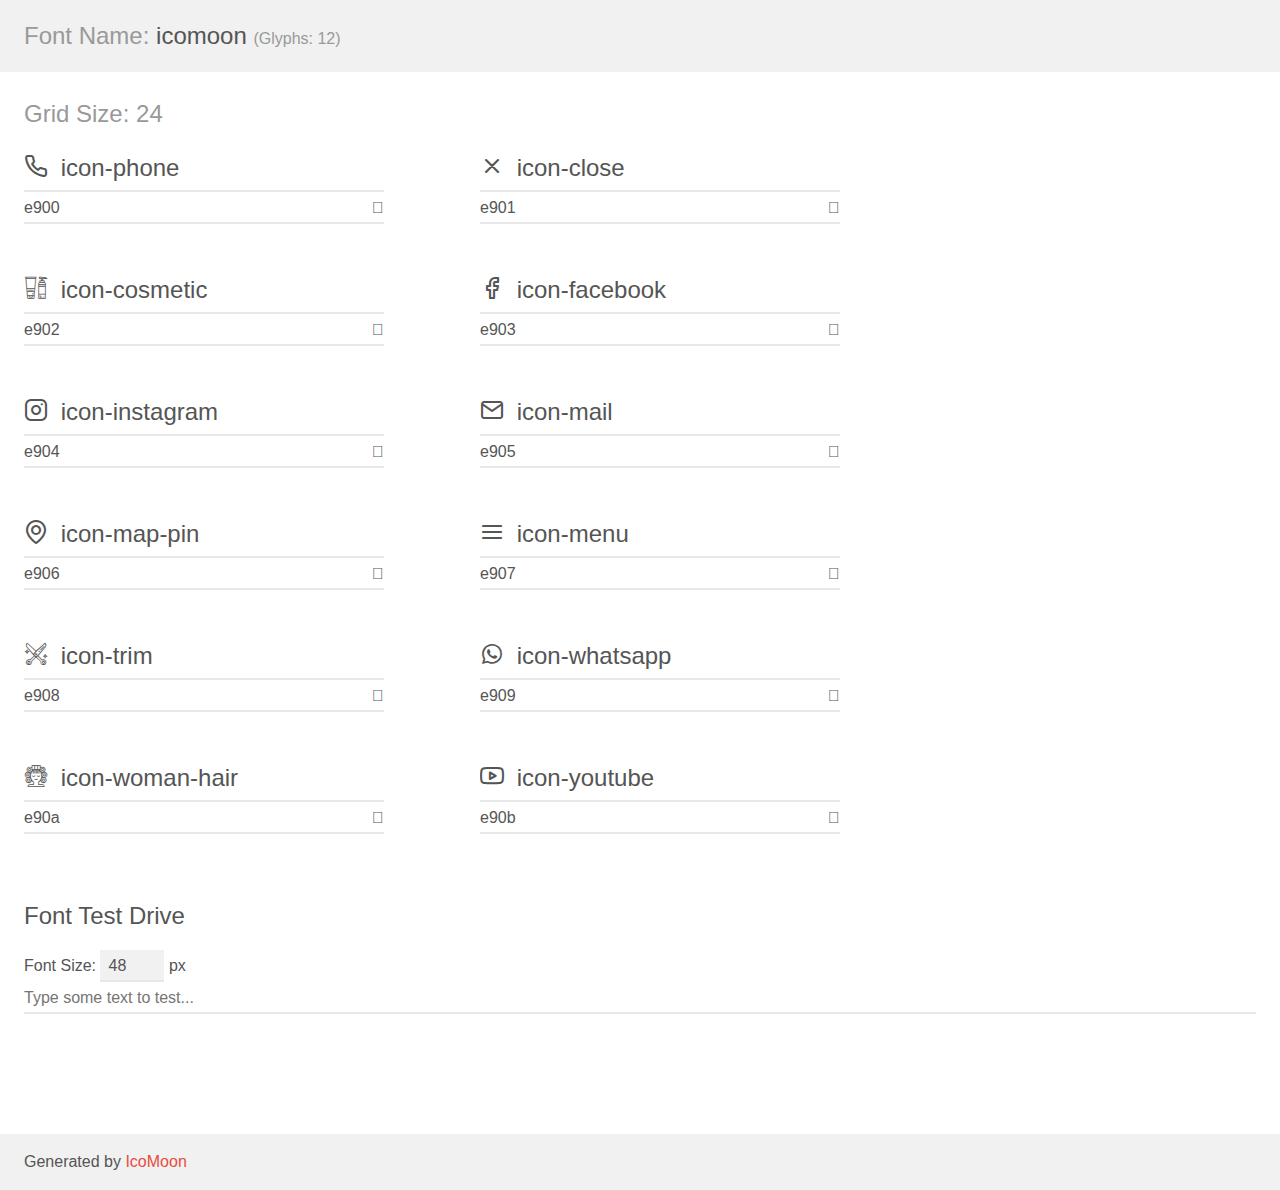
<file: assets/demo.html>
<!doctype html>
<html>
<head>
    <meta charset="utf-8">
    <title>IcoMoon Demo</title>
    <meta name="description" content="An Icon Font Generated By IcoMoon.io">
    <meta name="viewport" content="width=device-width, initial-scale=1">
    <link rel="stylesheet" href="demo-files/demo.css">
    <link rel="stylesheet" href="style.css"></head>
<body>
    <div class="bgc1 clearfix">
        <h1 class="mhmm mvm"><span class="fgc1">Font Name:</span> icomoon <small class="fgc1">(Glyphs:&nbsp;12)</small></h1>
    </div>
    <div class="clearfix mhl ptl">
        <h1 class="mvm mtn fgc1">Grid Size: 24</h1>
        <div class="glyph fs1">
            <div class="clearfix bshadow0 pbs">
                <span class="icon-phone"></span>
                <span class="mls"> icon-phone</span>
            </div>
            <fieldset class="fs0 size1of1 clearfix hidden-false">
                <input type="text" readonly value="e900" class="unit size1of2" />
                <input type="text" maxlength="1" readonly value="&#xe900;" class="unitRight size1of2 talign-right" />
            </fieldset>
            <div class="fs0 bshadow0 clearfix hidden-true">
                <span class="unit pvs fgc1">liga: </span>
                <input type="text" readonly value="" class="liga unitRight" />
            </div>
        </div>
        <div class="glyph fs1">
            <div class="clearfix bshadow0 pbs">
                <span class="icon-close"></span>
                <span class="mls"> icon-close</span>
            </div>
            <fieldset class="fs0 size1of1 clearfix hidden-false">
                <input type="text" readonly value="e901" class="unit size1of2" />
                <input type="text" maxlength="1" readonly value="&#xe901;" class="unitRight size1of2 talign-right" />
            </fieldset>
            <div class="fs0 bshadow0 clearfix hidden-true">
                <span class="unit pvs fgc1">liga: </span>
                <input type="text" readonly value="" class="liga unitRight" />
            </div>
        </div>
        <div class="glyph fs1">
            <div class="clearfix bshadow0 pbs">
                <span class="icon-cosmetic"></span>
                <span class="mls"> icon-cosmetic</span>
            </div>
            <fieldset class="fs0 size1of1 clearfix hidden-false">
                <input type="text" readonly value="e902" class="unit size1of2" />
                <input type="text" maxlength="1" readonly value="&#xe902;" class="unitRight size1of2 talign-right" />
            </fieldset>
            <div class="fs0 bshadow0 clearfix hidden-true">
                <span class="unit pvs fgc1">liga: </span>
                <input type="text" readonly value="" class="liga unitRight" />
            </div>
        </div>
        <div class="glyph fs1">
            <div class="clearfix bshadow0 pbs">
                <span class="icon-facebook"></span>
                <span class="mls"> icon-facebook</span>
            </div>
            <fieldset class="fs0 size1of1 clearfix hidden-false">
                <input type="text" readonly value="e903" class="unit size1of2" />
                <input type="text" maxlength="1" readonly value="&#xe903;" class="unitRight size1of2 talign-right" />
            </fieldset>
            <div class="fs0 bshadow0 clearfix hidden-true">
                <span class="unit pvs fgc1">liga: </span>
                <input type="text" readonly value="" class="liga unitRight" />
            </div>
        </div>
        <div class="glyph fs1">
            <div class="clearfix bshadow0 pbs">
                <span class="icon-instagram"></span>
                <span class="mls"> icon-instagram</span>
            </div>
            <fieldset class="fs0 size1of1 clearfix hidden-false">
                <input type="text" readonly value="e904" class="unit size1of2" />
                <input type="text" maxlength="1" readonly value="&#xe904;" class="unitRight size1of2 talign-right" />
            </fieldset>
            <div class="fs0 bshadow0 clearfix hidden-true">
                <span class="unit pvs fgc1">liga: </span>
                <input type="text" readonly value="" class="liga unitRight" />
            </div>
        </div>
        <div class="glyph fs1">
            <div class="clearfix bshadow0 pbs">
                <span class="icon-mail"></span>
                <span class="mls"> icon-mail</span>
            </div>
            <fieldset class="fs0 size1of1 clearfix hidden-false">
                <input type="text" readonly value="e905" class="unit size1of2" />
                <input type="text" maxlength="1" readonly value="&#xe905;" class="unitRight size1of2 talign-right" />
            </fieldset>
            <div class="fs0 bshadow0 clearfix hidden-true">
                <span class="unit pvs fgc1">liga: </span>
                <input type="text" readonly value="" class="liga unitRight" />
            </div>
        </div>
        <div class="glyph fs1">
            <div class="clearfix bshadow0 pbs">
                <span class="icon-map-pin"></span>
                <span class="mls"> icon-map-pin</span>
            </div>
            <fieldset class="fs0 size1of1 clearfix hidden-false">
                <input type="text" readonly value="e906" class="unit size1of2" />
                <input type="text" maxlength="1" readonly value="&#xe906;" class="unitRight size1of2 talign-right" />
            </fieldset>
            <div class="fs0 bshadow0 clearfix hidden-true">
                <span class="unit pvs fgc1">liga: </span>
                <input type="text" readonly value="" class="liga unitRight" />
            </div>
        </div>
        <div class="glyph fs1">
            <div class="clearfix bshadow0 pbs">
                <span class="icon-menu"></span>
                <span class="mls"> icon-menu</span>
            </div>
            <fieldset class="fs0 size1of1 clearfix hidden-false">
                <input type="text" readonly value="e907" class="unit size1of2" />
                <input type="text" maxlength="1" readonly value="&#xe907;" class="unitRight size1of2 talign-right" />
            </fieldset>
            <div class="fs0 bshadow0 clearfix hidden-true">
                <span class="unit pvs fgc1">liga: </span>
                <input type="text" readonly value="" class="liga unitRight" />
            </div>
        </div>
        <div class="glyph fs1">
            <div class="clearfix bshadow0 pbs">
                <span class="icon-trim"></span>
                <span class="mls"> icon-trim</span>
            </div>
            <fieldset class="fs0 size1of1 clearfix hidden-false">
                <input type="text" readonly value="e908" class="unit size1of2" />
                <input type="text" maxlength="1" readonly value="&#xe908;" class="unitRight size1of2 talign-right" />
            </fieldset>
            <div class="fs0 bshadow0 clearfix hidden-true">
                <span class="unit pvs fgc1">liga: </span>
                <input type="text" readonly value="" class="liga unitRight" />
            </div>
        </div>
        <div class="glyph fs1">
            <div class="clearfix bshadow0 pbs">
                <span class="icon-whatsapp"></span>
                <span class="mls"> icon-whatsapp</span>
            </div>
            <fieldset class="fs0 size1of1 clearfix hidden-false">
                <input type="text" readonly value="e909" class="unit size1of2" />
                <input type="text" maxlength="1" readonly value="&#xe909;" class="unitRight size1of2 talign-right" />
            </fieldset>
            <div class="fs0 bshadow0 clearfix hidden-true">
                <span class="unit pvs fgc1">liga: </span>
                <input type="text" readonly value="" class="liga unitRight" />
            </div>
        </div>
        <div class="glyph fs1">
            <div class="clearfix bshadow0 pbs">
                <span class="icon-woman-hair"></span>
                <span class="mls"> icon-woman-hair</span>
            </div>
            <fieldset class="fs0 size1of1 clearfix hidden-false">
                <input type="text" readonly value="e90a" class="unit size1of2" />
                <input type="text" maxlength="1" readonly value="&#xe90a;" class="unitRight size1of2 talign-right" />
            </fieldset>
            <div class="fs0 bshadow0 clearfix hidden-true">
                <span class="unit pvs fgc1">liga: </span>
                <input type="text" readonly value="" class="liga unitRight" />
            </div>
        </div>
        <div class="glyph fs1">
            <div class="clearfix bshadow0 pbs">
                <span class="icon-youtube"></span>
                <span class="mls"> icon-youtube</span>
            </div>
            <fieldset class="fs0 size1of1 clearfix hidden-false">
                <input type="text" readonly value="e90b" class="unit size1of2" />
                <input type="text" maxlength="1" readonly value="&#xe90b;" class="unitRight size1of2 talign-right" />
            </fieldset>
            <div class="fs0 bshadow0 clearfix hidden-true">
                <span class="unit pvs fgc1">liga: </span>
                <input type="text" readonly value="" class="liga unitRight" />
            </div>
        </div>
    </div>

    <!--[if gt IE 8]><!-->
    <div class="mhl clearfix mbl">
        <h1>Font Test Drive</h1>
        <label>
            Font Size: <input id="fontSize" type="number" class="textbox0 mbm"
            min="8" value="48" />
            px
        </label>
        <input id="testText" type="text" class="phl size1of1 mvl"
        placeholder="Type some text to test..." value=""/>
        <div id="testDrive" class="icon-" style="font-family: icomoon">&nbsp;
        </div>
    </div>
    <!--<![endif]-->
    <div class="bgc1 clearfix">
        <p class="mhl">Generated by <a href="https://icomoon.io/app">IcoMoon</a></p>
    </div>

    <script src="demo-files/demo.js"></script>
</body>
</html>
</file>
<file: assets/demo-files/demo.css>
body {
  padding: 0;
  margin: 0;
  font-family: sans-serif;
  font-size: 1em;
  line-height: 1.5;
  color: #555;
  background: #fff;
}
h1 {
  font-size: 1.5em;
  font-weight: normal;
}
small {
  font-size: .66666667em;
}
a {
  color: #e74c3c;
  text-decoration: none;
}
a:hover, a:focus {
  box-shadow: 0 1px #e74c3c;
}
.bshadow0, input {
  box-shadow: inset 0 -2px #e7e7e7;
}
input:hover {
  box-shadow: inset 0 -2px #ccc;
}
input, fieldset {
  font-family: sans-serif;
  font-size: 1em;
  margin: 0;
  padding: 0;
  border: 0;
}
input {
  color: inherit;
  line-height: 1.5;
  height: 1.5em;
  padding: .25em 0;
}
input:focus {
  outline: none;
  box-shadow: inset 0 -2px #449fdb;
}
.glyph {
  font-size: 16px;
  width: 15em;
  padding-bottom: 1em;
  margin-right: 4em;
  margin-bottom: 1em;
  float: left;
  overflow: hidden;
}
.liga {
  width: 80%;
  width: calc(100% - 2.5em);
}
.talign-right {
  text-align: right;
}
.talign-center {
  text-align: center;
}
.bgc1 {
  background: #f1f1f1;
}
.fgc1 {
  color: #999;
}
.fgc0 {
  color: #000;
}
p {
  margin-top: 1em;
  margin-bottom: 1em;
}
.mvm {
  margin-top: .75em;
  margin-bottom: .75em;
}
.mtn {
  margin-top: 0;
}
.mtl, .mal {
  margin-top: 1.5em;
}
.mbl, .mal {
  margin-bottom: 1.5em;
}
.mal, .mhl {
  margin-left: 1.5em;
  margin-right: 1.5em;
}
.mhmm {
  margin-left: 1em;
  margin-right: 1em;
}
.mls {
  margin-left: .25em;
}
.ptl {
  padding-top: 1.5em;
}
.pbs, .pvs {
  padding-bottom: .25em;
}
.pvs, .pts {
  padding-top: .25em;
}
.unit {
  float: left;
}
.unitRight {
  float: right;
}
.size1of2 {
  width: 50%;
}
.size1of1 {
  width: 100%;
}
.clearfix:before, .clearfix:after {
  content: " ";
  display: table;
}
.clearfix:after {
  clear: both;
}
.hidden-true {
  display: none;
}
.textbox0 {
  width: 3em;
  background: #f1f1f1;
  padding: .25em .5em;
  line-height: 1.5;
  height: 1.5em;
}
#testDrive {
  display: block;
  padding-top: 24px;
  line-height: 1.5;
}
.fs0 {
  font-size: 16px;
}
.fs1 {
  font-size: 24px;
}
</file>
<file: assets/style.css>
@font-face {
  font-family: 'icomoon';
  src:  url('fonts/icomoon.eot?waqf2e');
  src:  url('fonts/icomoon.eot?waqf2e#iefix') format('embedded-opentype'),
    url('fonts/icomoon.ttf?waqf2e') format('truetype'),
    url('fonts/icomoon.woff?waqf2e') format('woff'),
    url('fonts/icomoon.svg?waqf2e#icomoon') format('svg');
  font-weight: normal;
  font-style: normal;
  font-display: block;
}

[class^="icon-"], [class*=" icon-"] {
  /* use !important to prevent issues with browser extensions that change fonts */
  font-family: 'icomoon' !important;
  speak: never;
  font-style: normal;
  font-weight: normal;
  font-variant: normal;
  text-transform: none;
  line-height: 1;

  /* Better Font Rendering =========== */
  -webkit-font-smoothing: antialiased;
  -moz-osx-font-smoothing: grayscale;
}

.icon-phone:before {
  content: "\e900";
}
.icon-close:before {
  content: "\e901";
}
.icon-cosmetic:before {
  content: "\e902";
}
.icon-facebook:before {
  content: "\e903";
}
.icon-instagram:before {
  content: "\e904";
}
.icon-mail:before {
  content: "\e905";
}
.icon-map-pin:before {
  content: "\e906";
}
.icon-menu:before {
  content: "\e907";
}
.icon-trim:before {
  content: "\e908";
}
.icon-whatsapp:before {
  content: "\e909";
}
.icon-woman-hair:before {
  content: "\e90a";
}
.icon-youtube:before {
  content: "\e90b";
}
</file>
